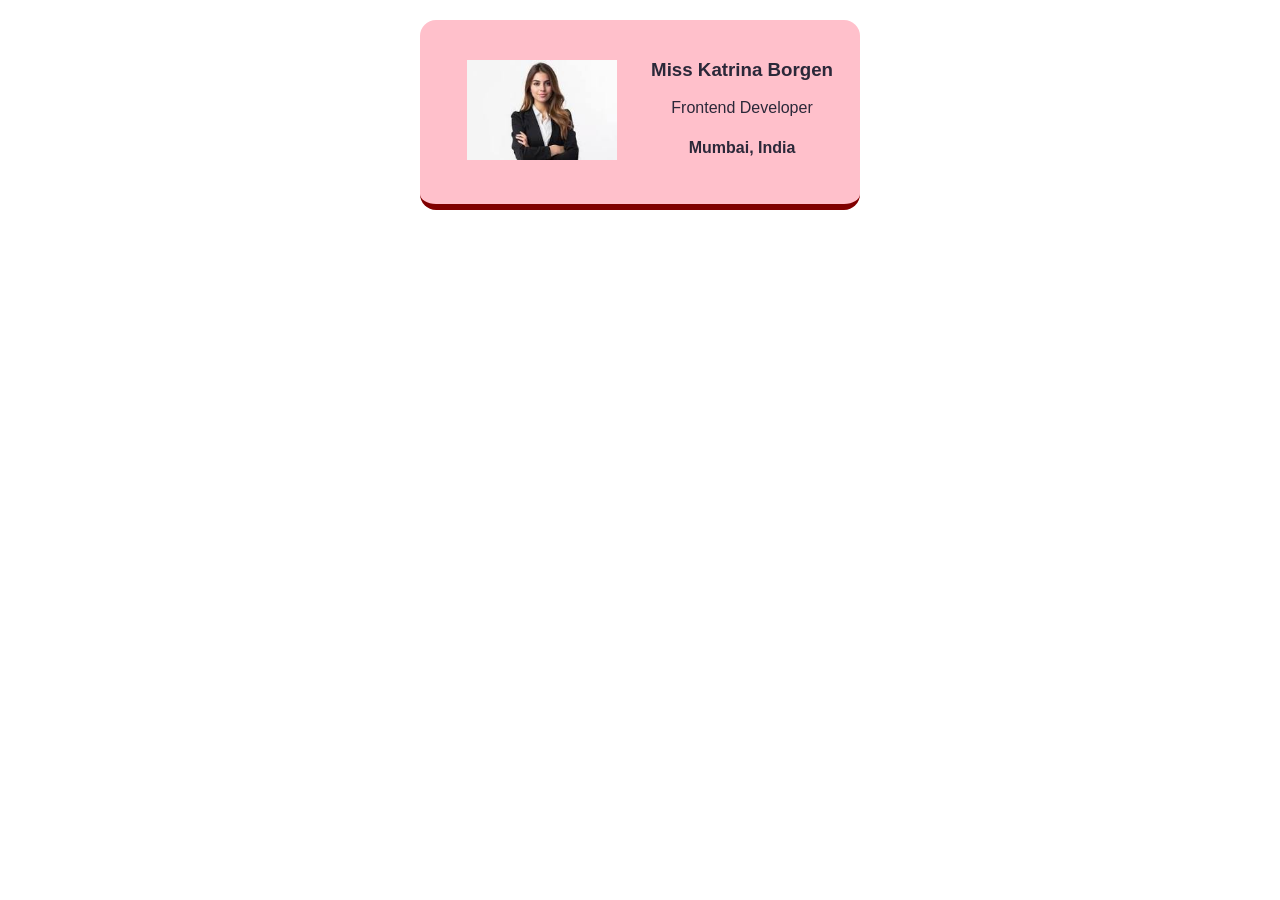
<file: Busniess_Card(HTML&CSS)/index.html>
<!doctype html>
<html>
    <head>
        <link rel="stylesheet" href="style.css"/>

    </head>
    <body>
        <div class="card ">
            <div>
           <img  src="images/download.jpeg" 
           alt="Miss Katerina Borgen"
           class="img-pic " >
           </div>
           <div > 
            <h3>Miss Katrina Borgen</h3>
            <p>Frontend Developer</p>
            <h4>Mumbai, India</h4>
            </div> 
        </div>
    </body>
</html>



<!--activity-   INHERITANCE CSS-->
<!-- <!doctype html>
<html>
    <head>
        <link rel="stylesheet" href="style.css"/>
    </head>
    <body>
        <article>
            <h1>Dnacing plague of 1518</h1>
            <p class="bold">Lorem ipsum dolor sit amet consectetur adipisicing elit. Minima voluptates delectus eligendi ipsa molestiae voluptatibus illo laboriosam? Sunt accusantium magni, nisi nam et nobis optio incidunt ipsam molestias odit soluta laudantium quia aut tempora similique est repellat excepturi voluptate praesentium, labore illo saepe dolorem? Dolore quod ab repellendus rerum magnam!</p>
            <h2>Events</h2>
            <p>Lorem ipsum dolor sit amet, consectetur adipisicing elit. Voluptas, odio nesciunt iure officia accusantium ad enim repellat est facilis perferendis consequuntur, voluptatibus quod beatae sunt dignissimos iusto quos delectus cum!</p>
             <p>Lorem ipsum dolor sit amet consectetur, adipisicing elit. Iusto assumenda vel esse dolorum, ipsa id consequatur odio illum. Praesentium laboriosam magnam consectetur possimus non fuga repudiandae maiores neque quia reiciendis dolor, eligendi asperiores sint vel cumque id et quod. Illum quidem aspernatur saepe rerum eum quo commodi accusamus, iusto quam.</p>
        </article>
    </body>
</html> -->
</file>
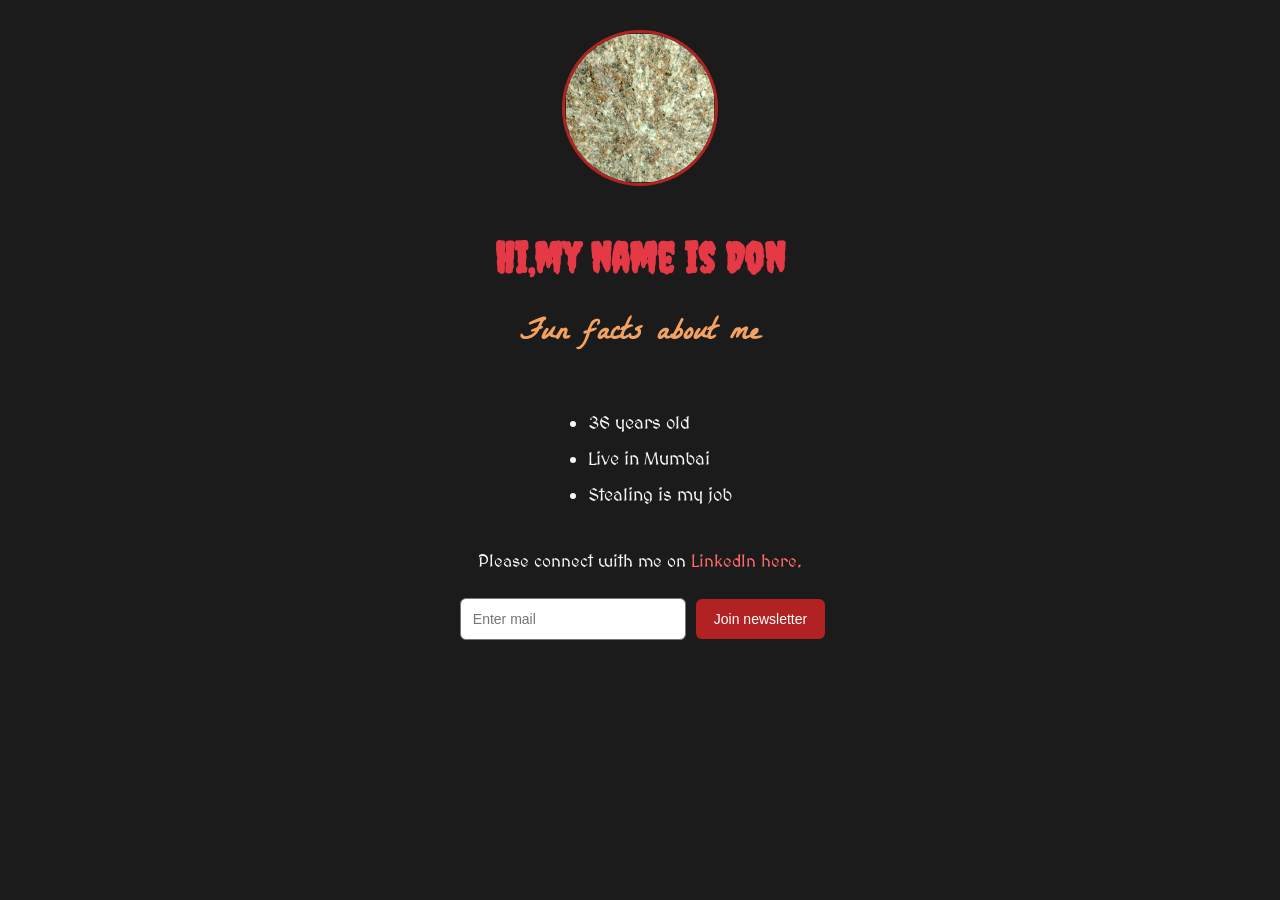
<file: first_view/index.html>
<!--Activity 1-->

<!-- <div>
<h1>Humans have reached Mars</h1>
<img src="https://mars.nasa.gov/mars2020-raw-images/pub/ods/surface/sol/02011/ids/edr/browse/zcam/ZL0_2011_0845479463_916ECM_N0920000ZCAM05066_0340LMJ01_320.jpg" width="100%">

<h3>THe Starship rocket successfully landed on the red planet this morning.</h3>

<p>After a 115 days long journey ,the crew of 12 finally arrived to their destination.This is the first time humans have srt foot on a planet other than Earth.</p>
<img src="mars.jpg" width ="100%">
</div> -->

<!--Activity 2-->
<!-- <h1>Welcome!</h1>

<p>You have been granted access to the platform.
 Please create an account.</p>
<button>Sign up!</button>
<input type="text" placeholder="Enter username">
<input type="password" placeholder ="Enter password">
<input type="file " placeholder="Upload your profile picture"> -->

<!--activity 3-->
<!-- <img src="google.png" width="100%">
<input type="text" >
<button>Google Search</button>
<button>I'm Feeling Lucky</button> -->

<!--activity 4-->
<!-- <p>Return to<a href="index.html" target="_blank"> home page</a></p> -->

<!--activity 5-->
<!-- <img src="google.png">
<input type="text" >
<button>Google Search</button>
<button>I'm Feeling Lucky</button>
<p>We protect your privacy.<a href="blog.html" target="_blank"> Learn more</a></p> -->

<!--activity6-->
<!-- <!DOCTYPE HTML>
<html>
    <head>
        <link rel="stylesheet" href="style.css">
        <title>My Website</title>
    </head>
    <body>
        <h1>Not much to see here</h1>
        <p>Lorem ipsum dolor sit amet consectetur adipisicing elit. Aspernatur nemo, iure natus adipisci iste architecto qui eos dignissimos velit blanditiis tenetur quas. Harum ullam facilis voluptas velit mollitia. Quis iure provident itaque explicabo eum.</p>
    </body>
</html> -->

<!--activity 7-->
<!-- <!DOCTYPE HTML>
<html>
    <head></head>
    <title></title>
    <body>
        <h1>My Favourite Foods</h1>
        <ol>
            <li>Daal</li>
            <li>Chawal</li>
            <li>Chai</li>
        </ol>
    </body>
</html> -->


<!--activity 8-->
<!doctype html>
<html>
    <head>
        <link rel="stylesheet" href="style.css">
        <link href="https://fonts.googleapis.com/css2?family=Creepster&family=La+Belle+Aurore&family=MedievalSharp&display=swap" rel="stylesheet">
    </head>
    <title></title>
    <body> 
        <img src="mars.jpg" >
        <h1>Hi,my name is Don</h1>
        <h2>Fun facts about me</h2>
        <ul>
            <li>36 years old</li>
            <li>Live in Mumbai</li>
            <li>Stealing is my job</li>
        </ul>
        <p>Please connect with me on<a href="https://www.linkedin.com/in/don" target="_blank"> LinkedIn here.</a></p>
        <input type="text" placeholder="Enter mail">
        <button>Join newsletter</button>
        <script src="index.js"></script>
    </body>
</html>
</file>
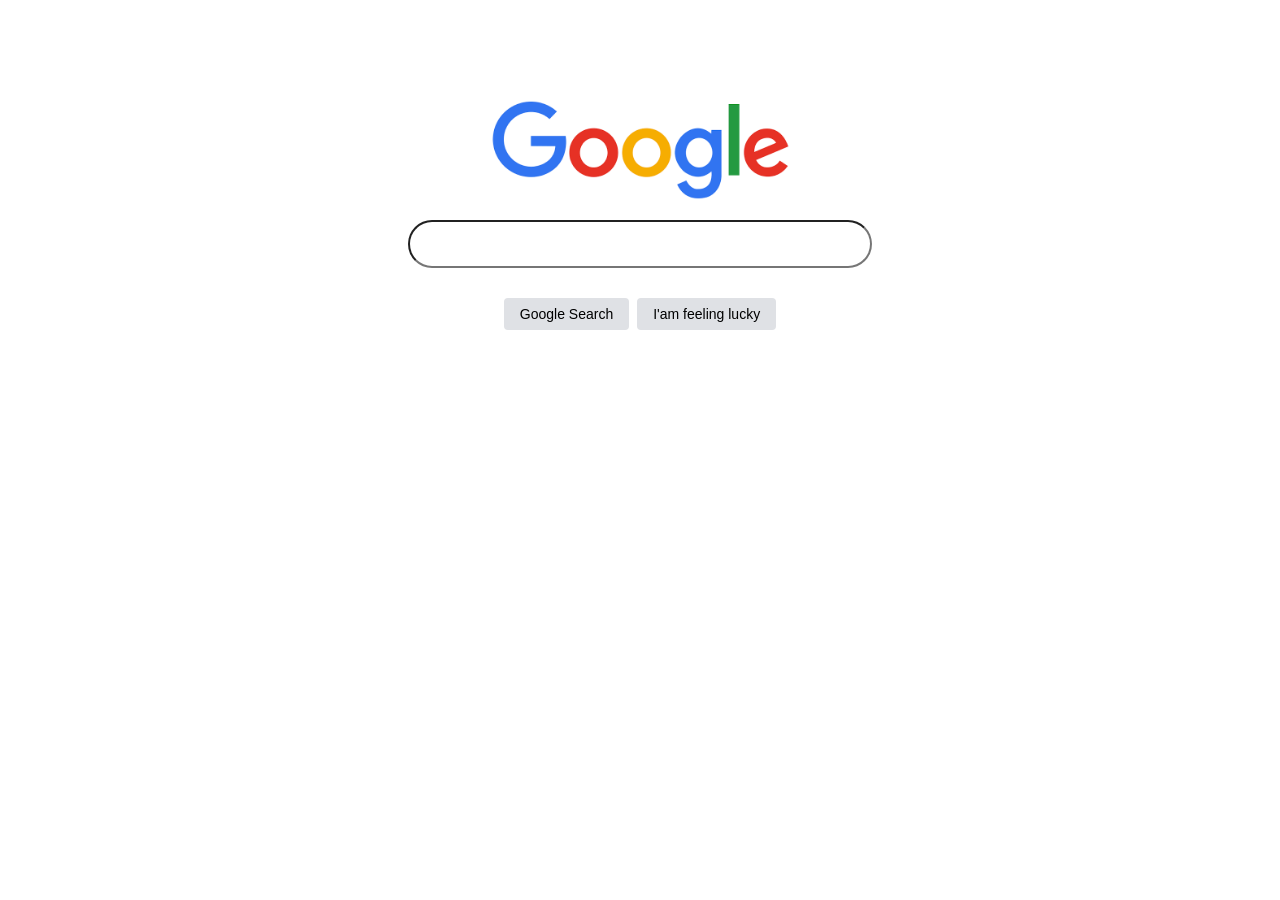
<file: second_view/index.html>
<!-- <!doctype html>
<html>
<head>
    <link rel="stylesheet"href="style.css">

</head>
<body>
   Please accept my proposal!.
</body>
</html> -->

<!--activity2-->
<!-- <!doctype html>
<html>
    <head>
        <link rel="stylesheet" href="style.css">
        
    </head>
    <body>
        <div class="main">
        <img src="google.png"/>
        <input type="text"/>
       
       <div>
        <button>Google Search</button>
        <button>I am feeling lucky.</button>
       </div>
    </div>
    </body>
</html> -->



<!--activity3-->
<!-- <!doctype html>
<html>
    <head>
        <link rel="stylesheet" href="style.css">
        
    </head>
    <body>
        
            <img class="logo-img"src="google.png"/>
           
           
            <input class="search-input" type="text"/>
        
    </body>
</html> -->

<!--activity4-->
<!-- <!doctype html>
<html>
    <head>
        <link rel="stylesheet" href="style.css">
    </head>
    <body>
        <div class="red">

        </div>
        <div class="blue"></div>
       <div class="green"></div>
    </body>
</html> -->

<!--ACTIVITY5 CENTERING ELEMENTS-->
<!-- <!doctype html>
<html>
    <head>
        <link rel="stylesheet" href="style.css">
    </head>
    <body>
       <img src="dinosaur.jpg"/>
    </body>
</html> -->


<!--activity 6 PADDING-->
<!-- <!doctype html>
<html>
 <head>
  <link rel="stylesheet" href="style.css"/>
 </head>
 <body>
     <div  class="card">
        <p>Lorem ipsum dolor sit amet consectetur adipisicing elit. Quasi, eaque porro impedit natus architecto beatae quas ad autem quos ex doloribus eveniet sint rerum sit soluta ducimus deleniti aliquam. Odio?</p>
     </div>

 </body>
</html> -->




<!--activity7 -->
<!-- <!doctype html>
<html>
    <head>
        <link rel="stylesheet"href="style.css">

    </head>
    <body>
        <div class ="button">
        <button >Following</button>
        </div>
    </body>
</html> -->




<!--activity-->
<!doctype html>
<html>
    <head>
        <link rel="stylesheet" href="style.css">
        
    </head>
    <body>
        <div class="main">
            <img class="logo-img"src="google.png"/>
           
           
            <input class="search-input" type="text"/>
            <div class="btn-wrapper">
            <button class="btn">Google Search</button>
            <button class="btn">I'am feeling lucky</button>
        </div>
        </div>
    </body>
</html>
</file>
<file: Busniess_Card(HTML&CSS)/style.css>
body{
    margin:20px;
    font-family:Verdana, Geneva, Tahoma, sans-serif;
    
}
.img-pic{
    margin:20px;
    width: 150px;
    
}
.card{
    width:400px;
    /* margin-left:auto;
    margin-right: auto; */
    margin:0 auto;
    padding:20px;
    display:flex;
    justify-content:space-around;
    text-align:center;
    color:#2b2839;
    background:#FFC0CB;
    border-bottom:6px solid #800000;
    border-radius:16px;


}
.dotted_blue{
    border:1px dotted blue;
} 




/*activity INHERTANCE*/
/* body{
    margin:10px;
}
.bold{
    font-weight:bold;
}
.article{
    text-align:center;
} */
</file>
<file: first_view/style.css>
body {
    margin: 0;
    padding: 30px 20px;
    text-align: center;
    background-color: #1b1b1b;
    color: #f5f5f5;
    font-family: 'MedievalSharp', cursive;
}

/* Profile image */
img {
    width: 150px;
    height: 150px;
    object-fit: cover;
    border-radius: 50%;
    border: 3px solid #b22222;
    margin-bottom: 15px;
}

/* Main heading */
h1 {
    font-family: 'Creepster', cursive;
    font-size: 42px;
    color: #e63946;
    margin-bottom: 10px;
}

/* Subheading */
h2 {
    font-family: 'La Belle Aurore', cursive;
    font-size: 30px;
    color: #f4a261;
}

/* Fun facts list */
ul {
    display: inline-block;
    text-align: left;
    line-height: 2;
    font-size: 18px;
    margin-bottom: 20px;
}

/* Paragraph and LinkedIn link */
p {
    font-size: 17px;
}

a {
    color: #ff6b6b;
    text-decoration: none;
}

a:hover {
    color: #ffd166;
    text-decoration: underline;
}

/* Email input */
input {
    padding: 12px;
    width: 200px;
    border: 1px solid #777;
    border-radius: 6px;
    font-size: 14px;
    margin: 10px 5px;
}

/* Newsletter button */
button {
    padding: 12px 18px;
    background-color: #b22222;
    color: white;
    border: none;
    border-radius: 6px;
    font-size: 14px;
    cursor: pointer;
    transition: background-color 0.3s;
}

button:hover {
    background-color: #e63946;
}
</file>
<file: second_view/style.css>
/* body{
    background:saddlebrown;
    color:white;
    font-size:100px;
    font-weight:bold;
    text-align:center;
    margin-top:20px;
} */





/*<!--activity2--> */
.main{
    
    margin-top:100px;
}
.btn-wrapper{
    display:flex;
    justify-content:center;
    
}
.btn{
    margin-top:30px;
    margin-left:4px;
    margin-right:4px;
    background: #dfe1e5;
    border:none;
    padding-top:8px;
    padding-bottom:8px;
    padding-right:16px;
    padding-left:16px;
    border-radius:4px;
    font-size:14px;
}
.search-input {
    width:400px;
    line-height:24px;
    padding-top:10px;
    padding-bottom:10px;
    padding-left:30px;
    padding-right:30px;
    border-width:1px #dfe1e5;
    border-radius: 24px;
    
    display:block;
    margin-left:auto;
    margin-right:auto;

}
.logo-img{
    display:block;
    width:300px;
    margin-bottom: 20px;
    margin-left:auto;
    margin-right:auto;
}






/* <!--activity4--> */

/* .red{
    background:#ff0000;
    height:100px;
    margin-bottom:100px;
}
.blue{
    background:#0000ff;
    height:100px;
}
.green{
    background:#008000;
    height:100px;
} */






/* <!--activity5--> */
/* img{
    width:400px;
    display:block;
    margin-left:auto;
    margin-right:auto;
} */

/*activity6*/
/* .card{
    color:brown;
    background:lightgray;
    width:200px;
    margin-top:auto;
    margin-left:auto;
    margin-right:auto;

    border:2px solid red;
    padding-bottom:20px;
    padding-left: 20px;;
    padding-right:20px;
    padding-top:20px;
} */



/*activity7*/

/* button{
    font-weight:bold;
    color:#0f1419;
    background:white;
    border-radius: 20px;
    border:1px solid #cfd9de;
    padding-top:10px;
    padding-bottom:10px;
    padding-left: 20;
    padding-right:20;
    
} */
</file>
